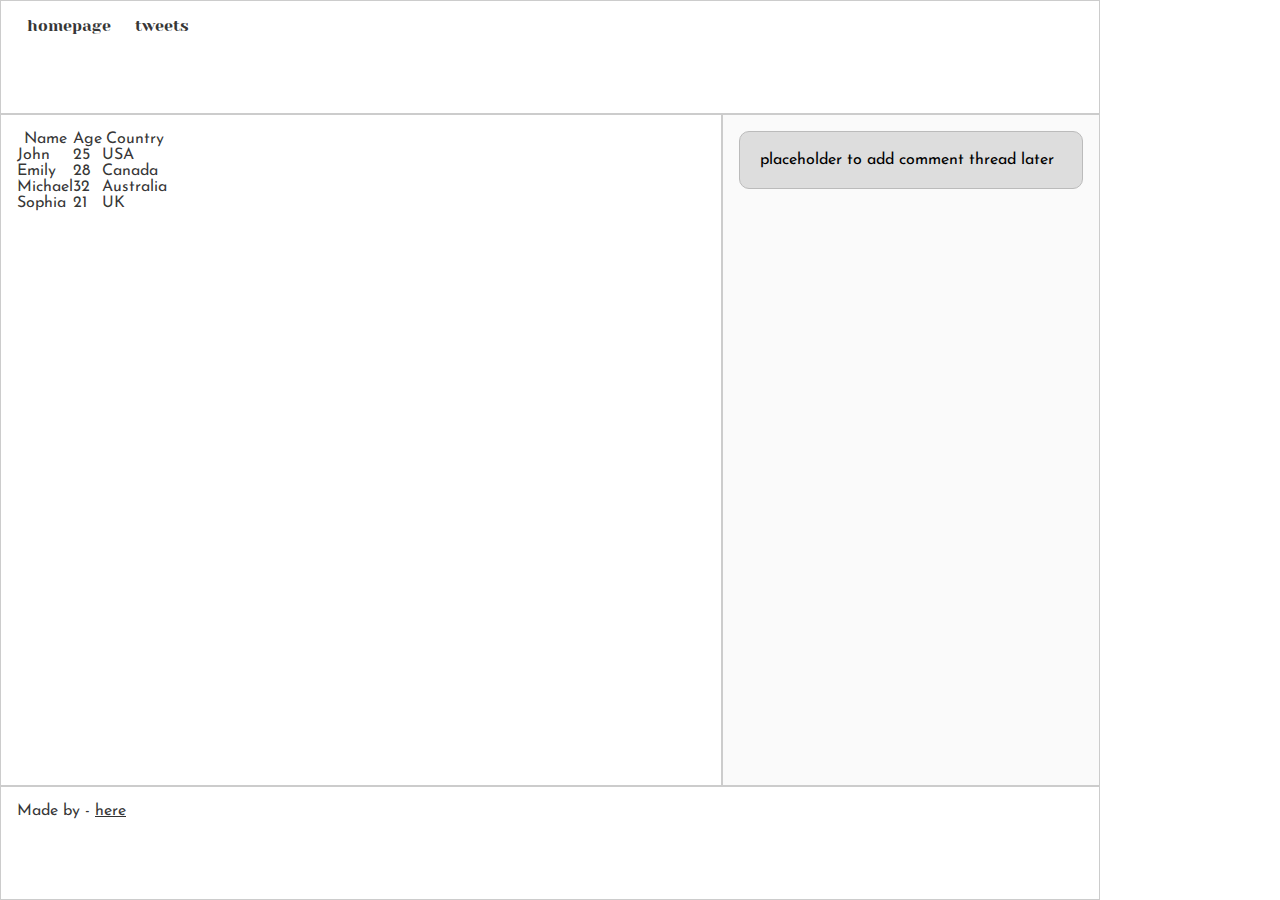
<file: css_basic/index.html>
<!DOCTYPE html>
<html lang="en">
<head>
    <meta charset="UTF-8">
    <meta name="viewport" content="width=device-width, initial-scale=1.0">
    <title>My webpage</title>
    <link href="base.css" rel="stylesheet">
    <link href="styles.css" rel="stylesheet">
</head>
<body>
    
    <header>
        <ul>
            <li><a href="index.html">homepage</a></li>
            <li><a href="tweets.html">tweets</a></li>
        </ul>
    </header>

    <main>
        <article>
            <table>
      <thead>
        <tr>
          <th>Name</th>
          <th>Age</th>
          <th>Country</th>
        </tr>
      </thead>
      <tbody>
        <tr>
          <td>John</td>
          <td>25</td>
          <td>USA</td>
        </tr>
        <tr>
          <td>Emily</td>
          <td>28</td>
          <td>Canada</td>
        </tr>
        <tr>
          <td>Michael</td>
          <td>32</td>
          <td>Australia</td>
        </tr>
        <tr>
          <td>Sophia</td>
          <td>21</td>
          <td>UK</td>
        </tr>
      </tbody>
    </table>
        </article>

        <aside>
            <p>placeholder to add comment thread later</p>
        </aside>
    </main>

    <footer>
        <p>Made by <MARIAM> - <a href="<ANY LINK>" target="_blank">here</a></p>
    </footer>




   
</body>
</html>
</file>
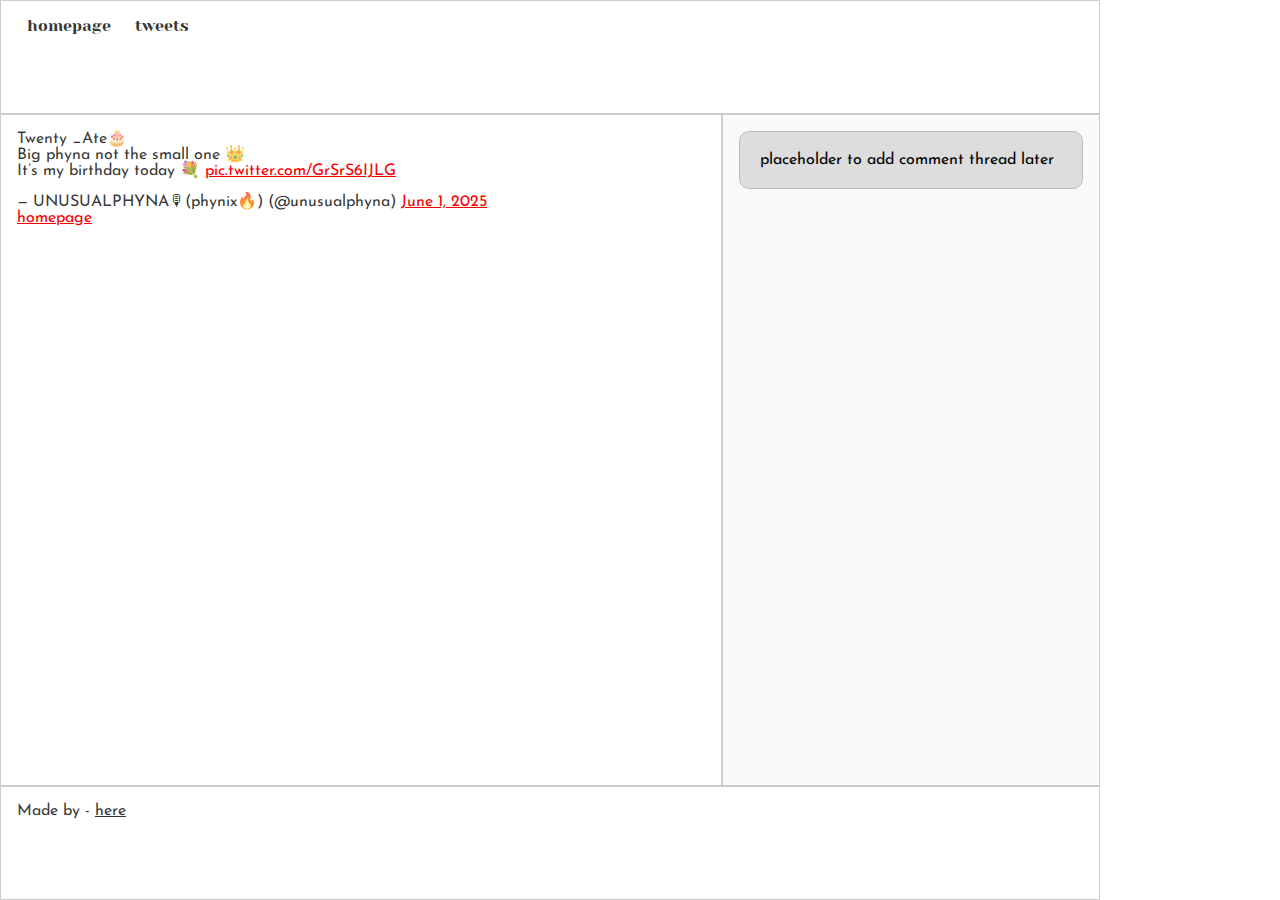
<file: css_basic/tweets.html>
<!DOCTYPE html>
<html lang="en">
<head>
    <meta charset="UTF-8">
    <meta name="viewport" content="width=device-width, initial-scale=1.0">
    <title>My webpage</title>
    <link href="base.css" rel="stylesheet">
    <link href="styles.css" rel="stylesheet">
</head>
<body>

    <header>
        <ul>
            <li><a href="index.html">homepage</a></li>
            <li><a href="tweets.html">tweets</a></li>
        </ul>
    </header>

    <main>
        <article>
            <blockquote class="twitter-tweet"><p lang="en" dir="ltr">Twenty _Ate🎂<br>Big phyna not the small one 👑<br>It’s my birthday today 💐 <a href="https://t.co/GrSrS6IJLG">pic.twitter.com/GrSrS6IJLG</a></p>&mdash; UNUSUALPHYNA🎙(phynix🔥) (@unusualphyna) <a href="https://twitter.com/unusualphyna/status/1929312117775126548?ref_src=twsrc%5Etfw">June 1, 2025</a></blockquote> <script async src="https://platform.twitter.com/widgets.js" charset="utf-8"></script>
            <a href="index.html">homepage</a>
        </article>

        <aside>
            <p>placeholder to add comment thread later</p>
        </aside>
    </main>

    <footer>
        <p>Made by <MARIAM> - <a href="<ANY LINK>" target="_blank">here</a></p>
    </footer>


    
    
</body>
</html>
</file>
<file: css_basic/base.css>
/* Importing webfonts */
/* (If you're learning CSS, you should disregard that) */

@import url(https://fonts.googleapis.com/css?family=Yeseva+One);
@import url(https://fonts.googleapis.com/css?family=Josefin+Sans:400,700,700italic,400italic);


/* CSS reset rules */

html, body {
	height: 100%;
	min-height: 100%;
}
html, body, div, span, applet, object, iframe,
h1, h2, h3, h4, h5, h6, p, blockquote, pre,
a, abbr, acronym, address, big, cite, code,
del, dfn, img, ins, kbd, q, s, samp,
small, strike, sub, sup, tt, var,
b, u, i, center,
dl, dt, dd,
fieldset, form, label, legend,
table, caption, tbody, tfoot, thead, tr, th, td,
article, aside, canvas, details, embed, 
figure, figcaption, footer, header, hgroup, 
menu, nav, output, ruby, section, summary,
time, mark, audio, video {
	margin: 0;
	padding: 0;
	border: 0;
	font-size: 100%;
	font: inherit;
	vertical-align: baseline;
}
/* HTML5 display-role reset for older browsers */
article, aside, details, figcaption, figure, 
footer, header, hgroup, menu, nav, section {
	display: block;
}
body {
	line-height: 1;
}
blockquote, q {
	quotes: none;
}
blockquote:before, blockquote:after,
q:before, q:after {
	content: '';
	content: none;
}
table {
	border-collapse: collapse;
	border-spacing: 0;
}


/* Fonts and colors */

body {
	font-family: 'Josefin Sans', serif;
	color: rgba(0, 0, 0, 0.8);
}
h1, h2, h3, h4, h5, h6, header {
	font-family: 'Yeseva One', sans-serif;
}
article {
}
header {
	border-bottom: 1px solid rgb(221,221,221);
	transition: border-bottom-color 1s ease;
}
header a {
	color: rgba(0, 0, 0, 0.8);
}
aside {
	background: #FAFAFA;
}
aside p {
	border: 1px solid #bbb;
	background: #ddd;
	color: black;
}
footer a {
	color: rgba(0, 0, 0, 0.8);
}
a {
	color: #F80002;
}


/* Positioning and margins */

@media (min-width: 1100px) {
	body {
		width: 1100px;
		margin: 0 auto;
	}
}

article {
	padding: 50px 15px;
}
article > *:first-child {
	margin-top: 0;
}
aside {
	padding: 50px 15px;
}
header .right {
	float: right;
	margin: 0 10px 15px;
}


/* Header */
header {
	padding: 20px 0;
	height: 80px;
}
header ul {
	list-style: none;
	margin: 0;
	padding: 0;
}
header li {
	display: inline;
	vertical-align:middle;
}
header li:first-child {
	margin: 0;
}
header li a {
	margin: 0 10px;
}
header li.logo {
	font-size: 36px;
}
header a {
	text-decoration: none;
}


/* Aside */

aside p {
	border-radius: 10px;
	padding: 20px 20px;
}


/* Footer */

footer {
	padding: 5px 15px;
	height: 80px;
}


/* Text styles and margins */

p {
	margin-bottom: 15px;
}
h1 {
	font-size: 36px;
	margin: 40px 0 20px;
}
h2 {
	font-size: 32px;
	margin: 30px 0 15px;
}
h3 {
	font-size: 28px;
	margin: 25px 0 10px;
}
h4 {
	font-size: 20px;
	font-weight: bold;
	margin: 20px 0 10px;
}
h5 {
	font-size: 18px;
	font-weight: bold;
	margin: 15px 0 10px;
}
h6 {
	font-weight: bold;
	margin: 5px 0;
}

@media (max-width: 800px) {
  body.works_on_smartphone {
  	display: block;
  }
  body.works_on_smartphone main {
  	display: block;
  }
  header .right {
  	float: none;
  }
}
</file>
<file: css_basic/styles.css>
/* Make <body> a flex container with column layout */
body {
  display: flex;
  flex-direction: column;
  height: 100vh; /* Optional: make body take full viewport height */
  margin: 0; /* Reset default margin */
}

/* Make <main> a flex container with row layout */
main {
  display: flex;
  flex-direction: row;
  flex: auto; /* Automatic height and width */
  min-height: 0; /* Important to allow children to shrink and scroll */
}

/* Article takes 2/3 of the width */
article {
  flex: 2;
  overflow-y: auto;
  padding: 1em; /* Optional for readability */
  border: 1px solid #ccc; /* Optional, for visual distinction */
}

/* Aside takes 1/3 of the width */
aside {
  flex: 1;
  overflow-y: auto;
  padding: 1em; /* Optional */
  border: 1px solid #ccc; /* Optional */
}

/* Header and footer will naturally take full width */
/* You can add some padding or styles here as needed */

header, footer {
  padding: 1em;
  border: 1px solid #ccc; /* Optional */
}
</file>
